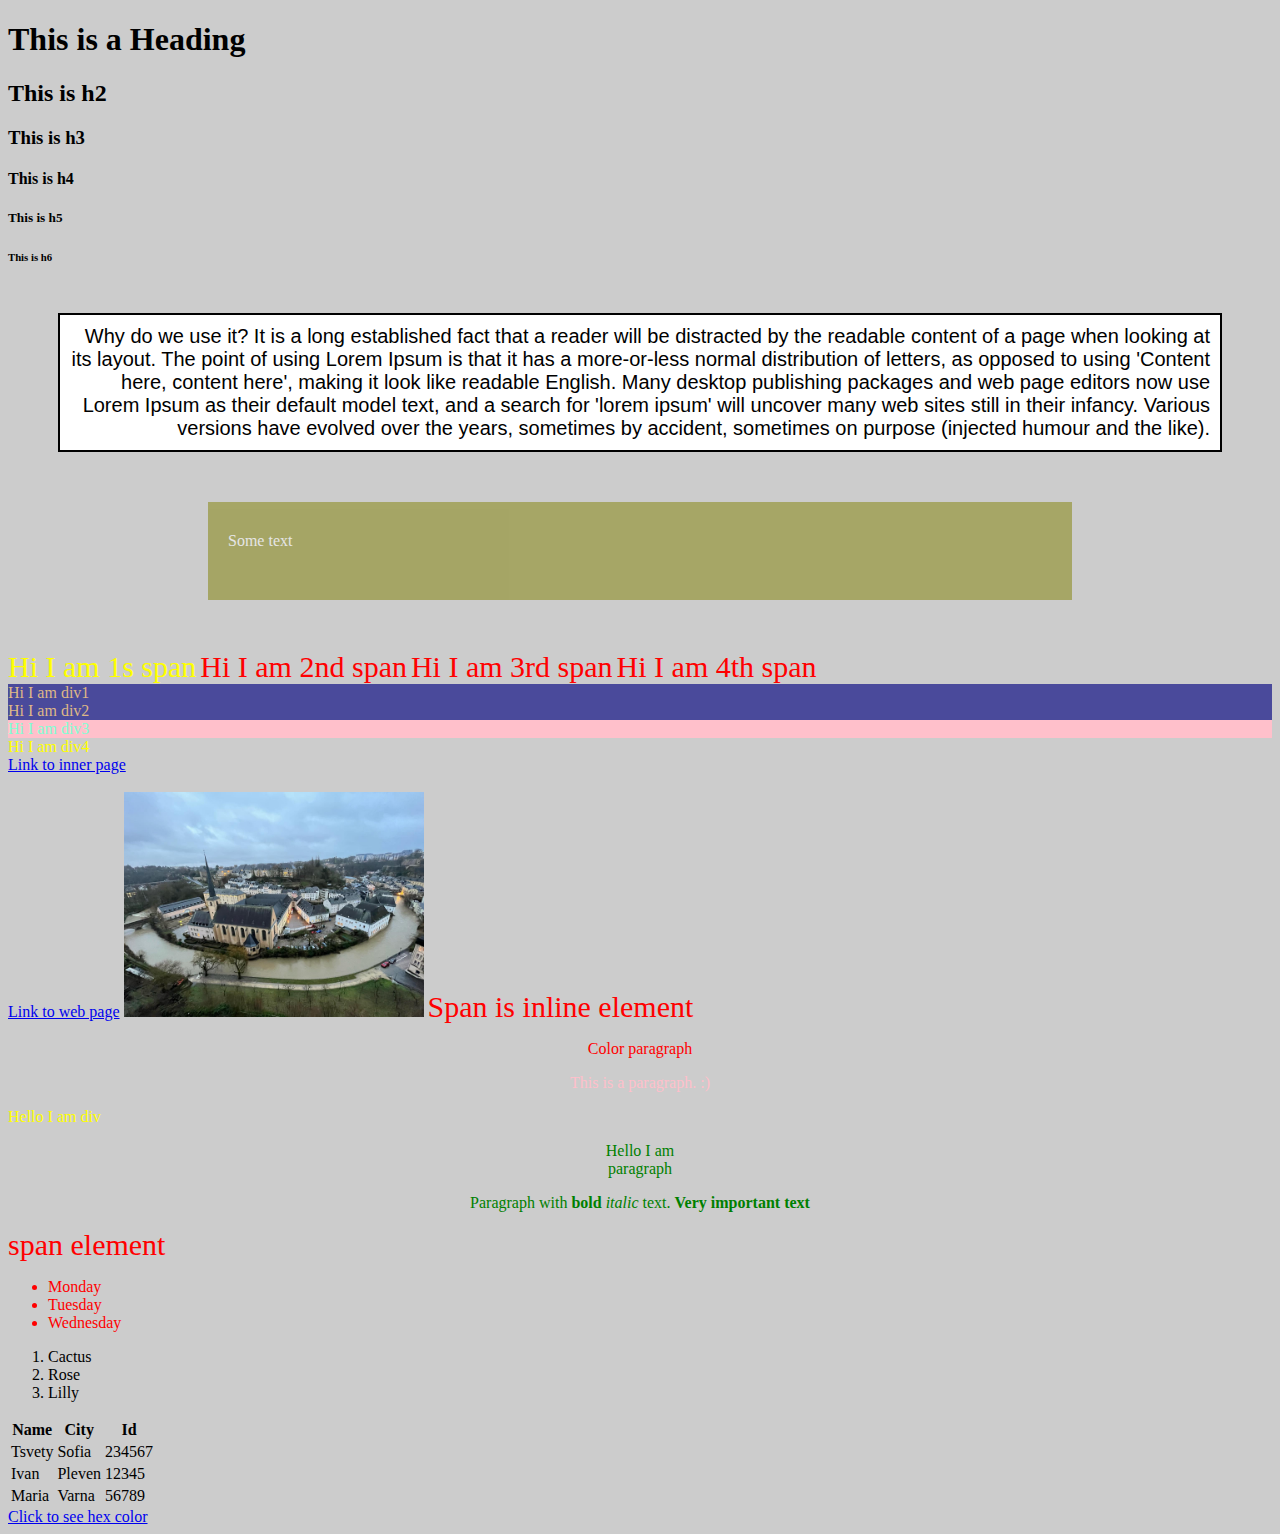
<file: indexStart.html>
<!DOCTYPE html>
<html>

<head>
<title>Tsvety page</title>
<style>
     p{
          color:green;
     }
</style>

<link rel="stylesheet" href="css/style.css">

</head>

<body>

<h1>This is a Heading</h1>
<h2>This is h2</h2>
<h3>This is h3</h3>
<h4>This is h4</h4>
<h5>This is h5</h5>
<h6>This is h6</h6>

<p class="manyStyles">
     
Why do we use it?

It is a long established fact that a reader will be distracted by the readable content of a page when looking at its layout. The point of using Lorem Ipsum is that it has a more-or-less normal distribution of letters, as opposed to using 'Content here, content here', making it look like readable English. Many desktop publishing packages and web page editors now use Lorem Ipsum as their default model text, and a search for 'lorem ipsum' will uncover many web sites still in their infancy. Various versions have evolved over the years, sometimes by accident, sometimes on purpose (injected humour and the like).

</p>

<div class="el"> Some text</div>

<span class="green class2">Hi I am 1s span</span>
<span>Hi I am 2nd span</span>
<span>Hi I am 3rd span</span>
<span>Hi I am 4th span</span>

<div class="blue">Hi I am div1</div>
<div class="blue">Hi I am div2</div>
<div id="pink">Hi I am div3</div>
<div>Hi I am div4</div>

<a href="inner.html">Link to inner page</a><br><br>
<a href="https://www.w3schools.com/" target="_blank">Link to web page</a>
<img src="2.jpg" width="300"/>
<span>Span is inline element</span>
<p style="color: red;">Color paragraph</p>

<!--I am comment-->


<p style="color: pink">This is a paragraph. :)</p>
<div>Hello I am div</div>
<p>Hello I am<br> paragraph</p>
<p>Paragraph with <b>bold</b> <i>italic</i> text. 
     <strong>Very important text</strong>
</p>
<span>span element</span>
<ul>
<li>Monday</li>
<li>Tuesday</li>
<li>Wednesday</li>
</ul>
<ol>
<li>Cactus</li>
<li>Rose</li>
<li>Lilly</li>
</ol>
<table>
<tr>
<th>Name</th>
<th>City</th>
<th>Id</th>
</tr>
<tr>
<td>Tsvety</td>
<td>Sofia</td>
<td>234567</td>
</tr>
<tr>
<td>Ivan</td>
<td>Pleven</td>
<td>12345</td>
</tr>
<tr>
<td>Maria</td>
<td>Varna</td>
<td>56789</td>
</tr>
</table>

<a href="table.html">Click to see hex color</a>

</body>

</html>
</file>
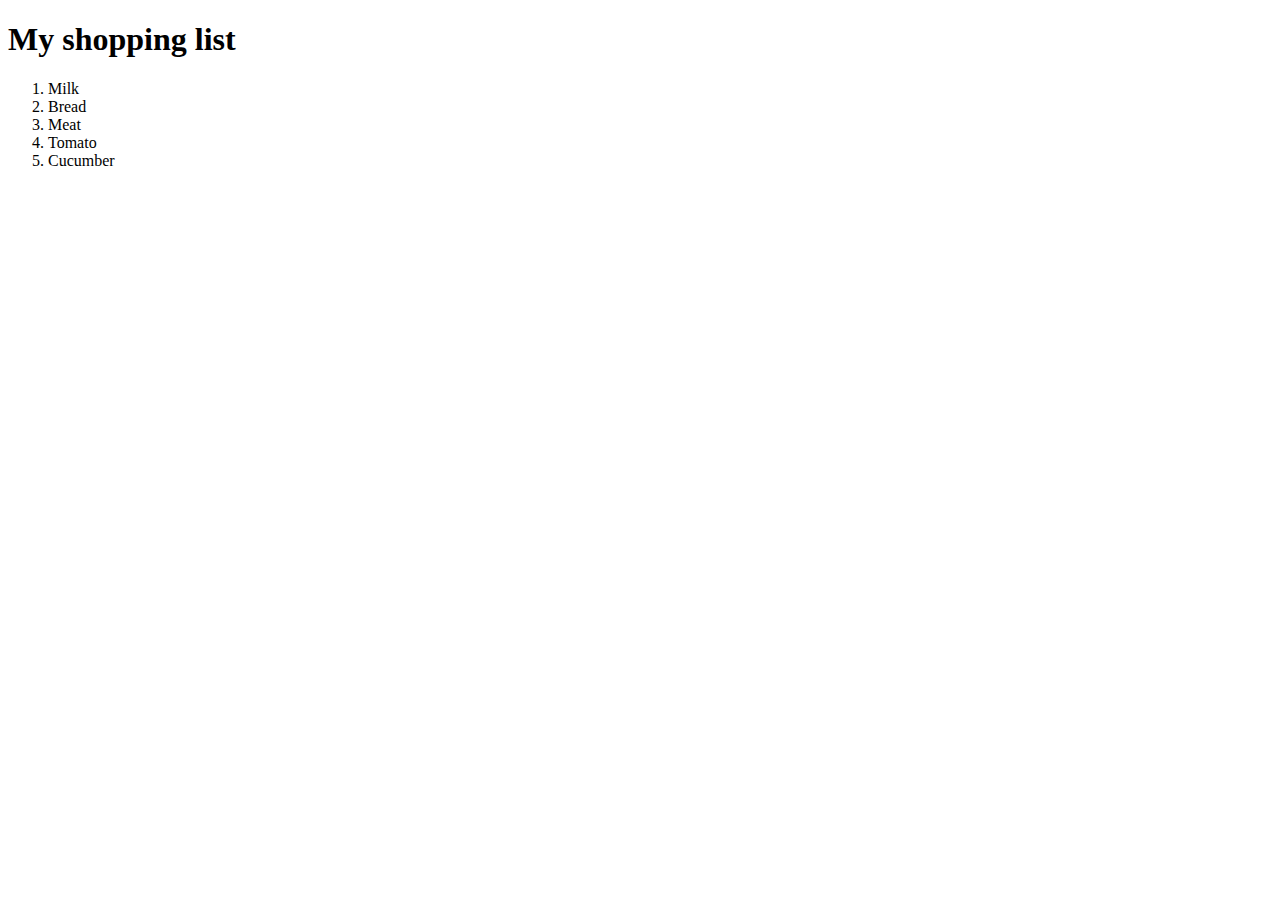
<file: list.html>
<!DOCTYPE html>
<html>
<head>
     <title>List</title>
</head>

<body>
      <h1>My shopping list</h1>
      <ol>
          <li>Milk</li>
          <li>Bread</li>
          <li>Meat</li>
          <li>Tomato</li>
          <li>Cucumber</li>
      </ol>

</body>




</html>
</file>
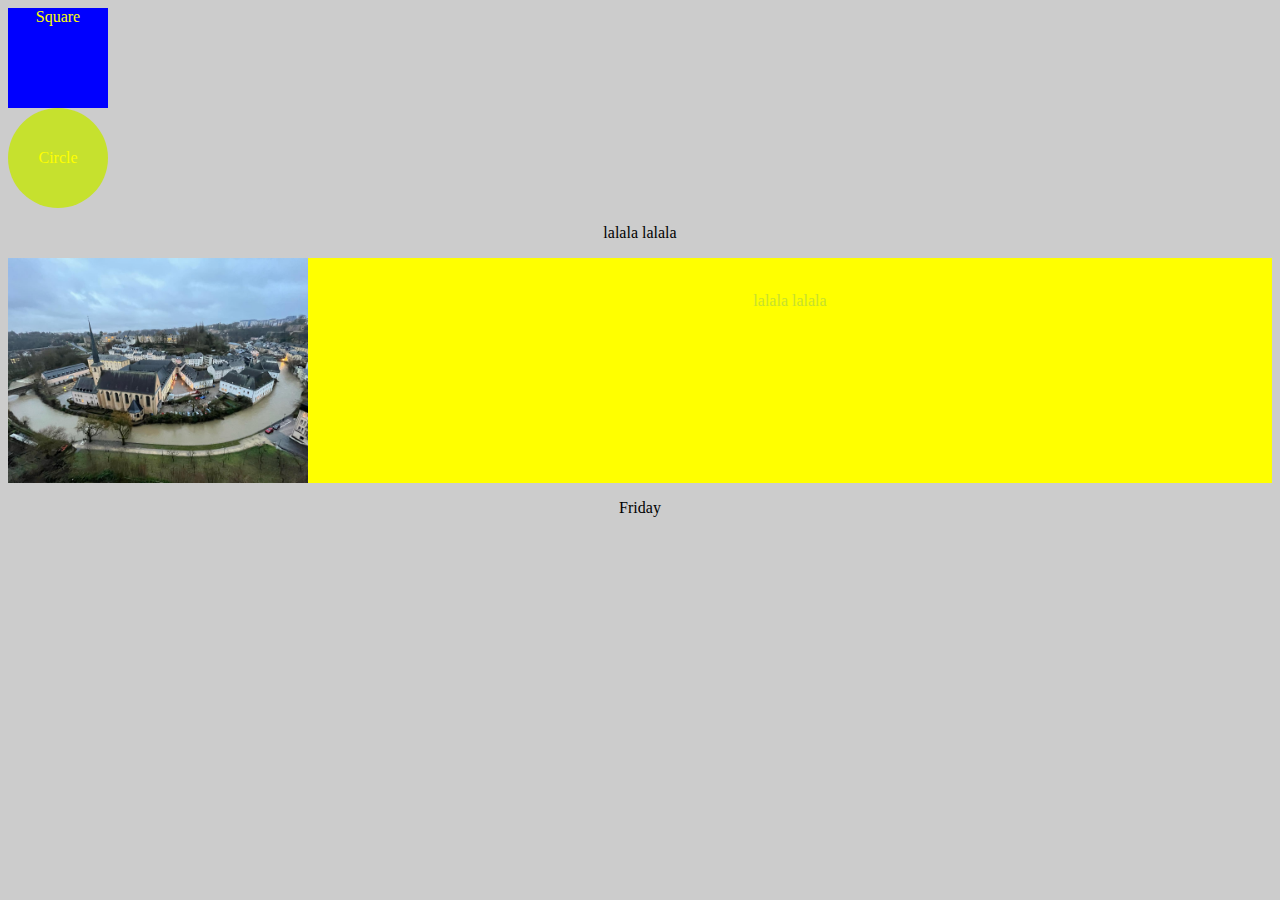
<file: square.html>
<!DOCTYPE html>
<html>

<head>
     <title>Square</title>
     <link rel="stylesheet" href="css/style.css">
</head>

<body>
     <div class="square">Square</div>
     <div class="circle">Circle</div>

     <p class="blue1">lalala lalala</p>
     <div class="imgHolder">
          <img src="2.jpg" alt="2.jpg" />
          <p>lalala lalala</p>
          <p class="blue1">lalala lalala</p>
          <div class="clear"></div> <!--shift + alt + f - подрежда кода--> 
     </div>
     <p>Friday</p>

</body>

</html>
</file>
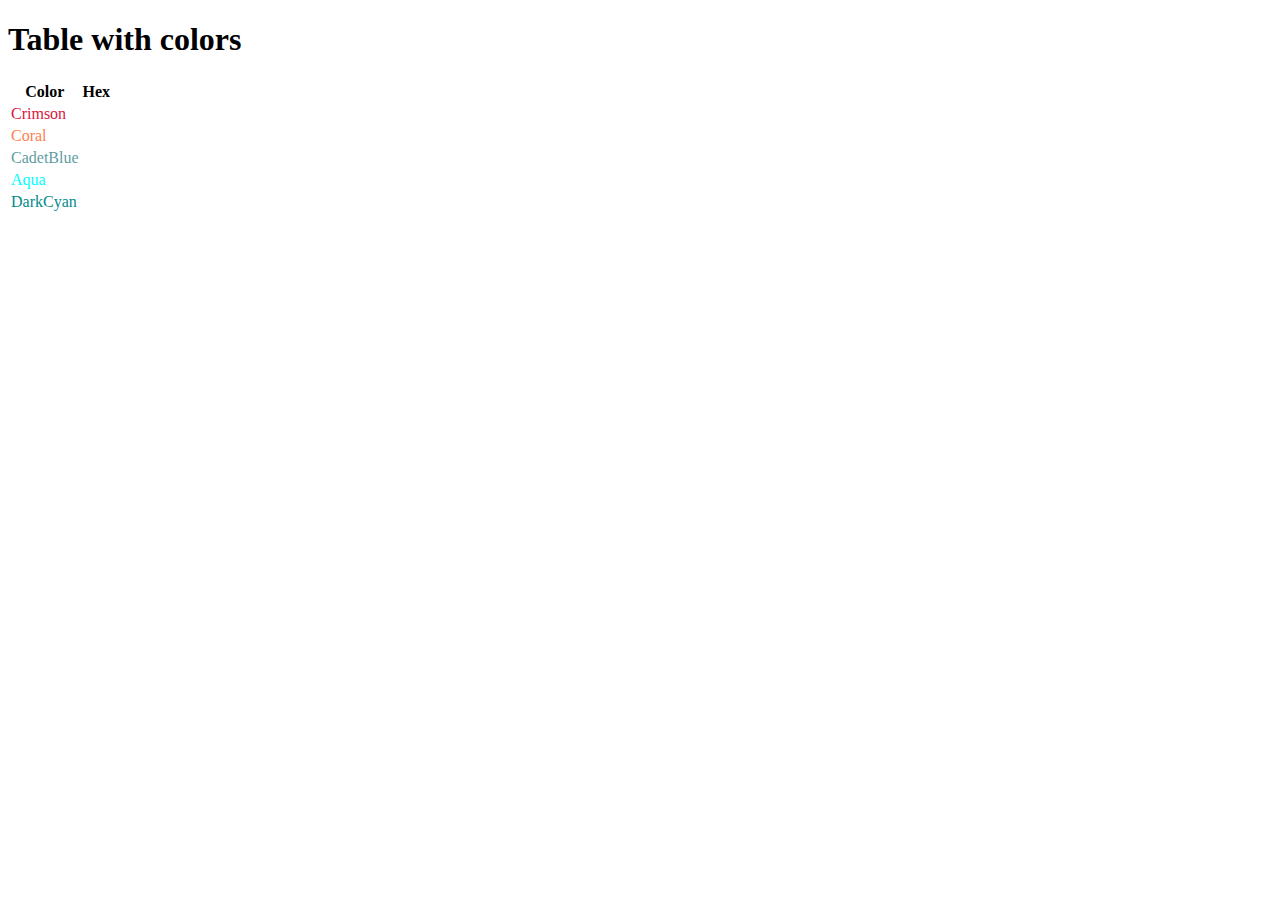
<file: table.html>
<!DOCTYPE html>
<html>
<head>
     <title>Color table</title>
</head>

<body>
    <h1>Table with colors</h1>
    <table>
        <tr>
            <th>Color</th>
            <th>Hex</th>
        </tr>
        <tr>
            <td><span style="color: #DC143C">Crimson </td>
            
        </tr>
        <tr>
            <td><span style="color: #FF7F50">Coral </td>
          
        </tr>
        <tr>
            <td><span style="color: #5F9EA0">CadetBlue </td>
            
        </tr>
        <tr>
            <td><span style="color: #00FFFF">Aqua </td>
            
        </tr>
        <tr>
            <td><span style="color: #008B8B">DarkCyan  </td>
            
        </tr>
    </table>
      
</body>




</html>
</file>
<file: css/style.css>
body{
     background: #ccc;
}

div{
     color:yellow;
}
ul{
     color: red;
}
p{
   text-align: center;  
}

/*select by class. Use in CSS*/
.blue{
     background: rgb(74, 74, 155);
     color:burlywood;
}


/*select item by id. Id are used in JS*/
#pink{
     background: pink;
     color: aquamarine;
}

.manyStyles{
     font-size: 20px;
     font-family: Arial, Helvetica, sans-serif;
     color: #000;
     background: #fff;
     border: 2px solid #000;
     text-align: right;
     padding: 10px;
     margin: 50px;
}

.el{
     background: olive;
     color:#fff;
     padding: 30px 100px 50px 20px;
     margin: 50px 200px;
     opacity: 0.5; /* от 0 до 1 приема стойности*/
}

span{
     color: red;
     font-size: 30px;
}

.green{
     color: green;
}
.class2{
     color: yellow;
}
.square {
     height: 100px;
     width: 100px;
     background: blue;
     text-align: center;
   }
   .circle {
     height: 100px;
     width: 100px;
     background: #c6e12e;
     border-radius: 100px; /* или 50% пишем*/
     text-align: center;
     line-height: 100px;
     
   }  
.imgHolder{
     background: yellow;
}
   .imgHolder img{ /* първо е родителя и после детето пишем. imgHolder после img*/
     width: 300px;
     float:left ;
   }

   .imgHolder .blue1{ /* може и само класът дете да избера, ако е с различно име от предходни */
     color: #c6e12e;
    /* background: #fff;*/
   }
   .clear{
     clear: both;
   }


   .menu{
     background: hsl(74, 91%, 69%);
   }
   .menu ul li {
     background: #809dc6;
     display: inline-block;
   }

   .menu ul li:hover{
     background:#ff7b00 ;
   }
   .menu ul li a{
     color: #fff;
     text-decoration: none;
     padding: 10px 20px;
     display: inline-block;
   }
</file>
